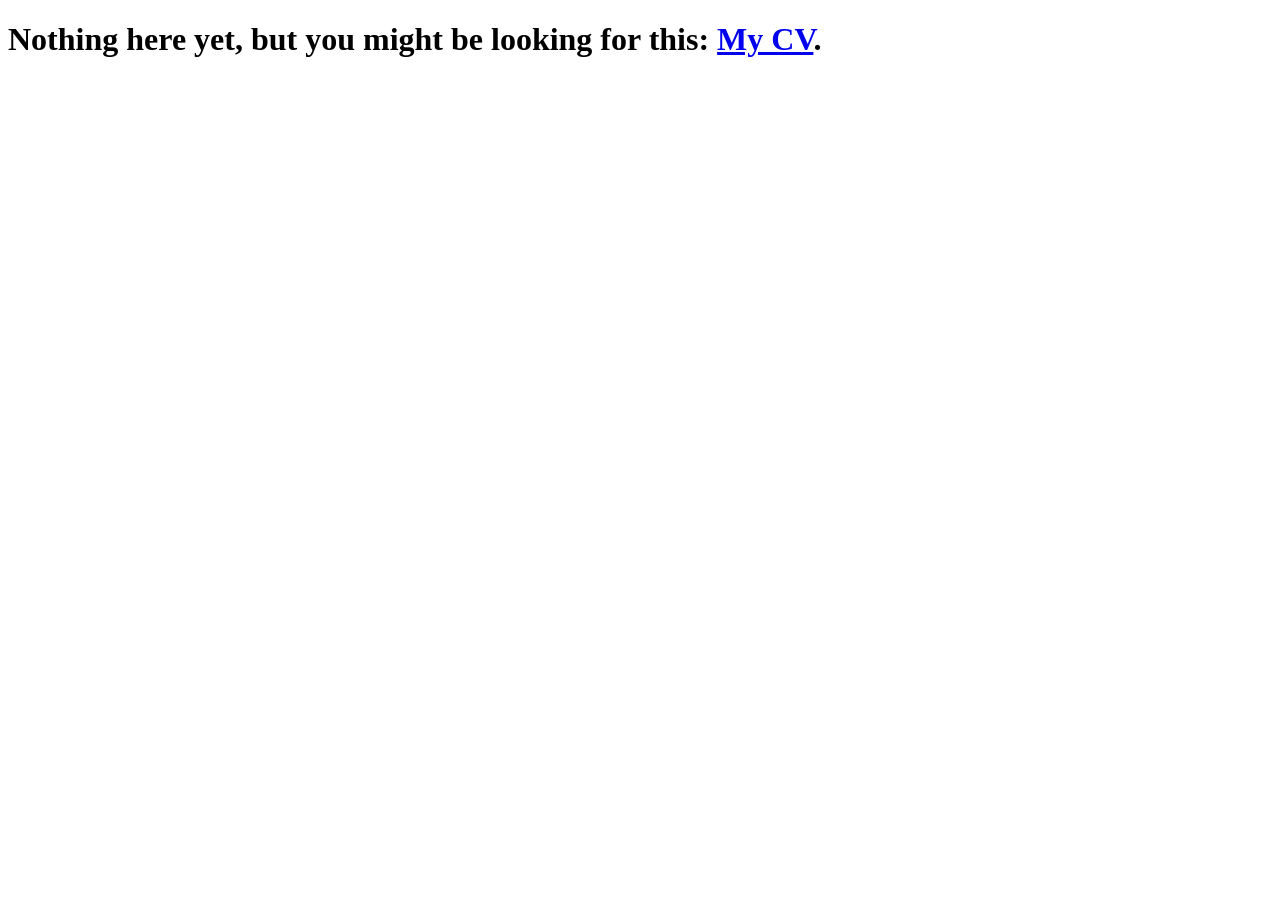
<file: index.html>
<!DOCTYPE html>
<html>
<head>
    <!-- Method A: Instant Meta Redirect -->
    <meta http-fallback http-equiv="refresh" content="0; url=./welcome.html">
    <title>Redirecting...</title>
</head>
<body>
    <!-- Method B: Fallback link if the user has redirects disabled -->
    <p>Redirecting to our main site... If nothing happens, <a href="./welcome.html">click here</a>.</p>
    
    <!-- Method C: JavaScript backup redirect -->
    <script>
        window.location.replace("./welcome.html");
    </script>
</body>
</html>
</file>
